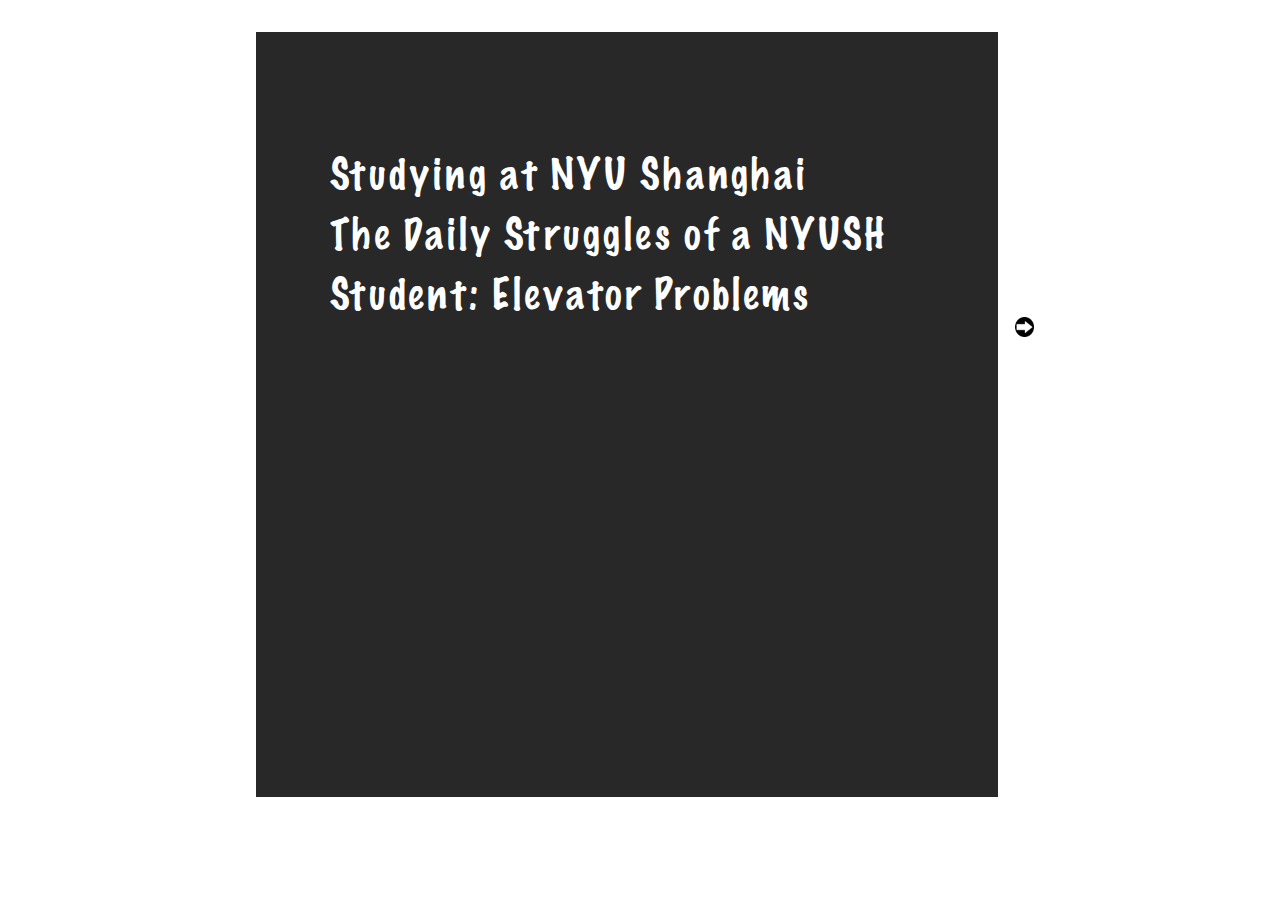
<file: page1/index.html>
<!DOCTYPE html>
<html>
<head>
	<title>comic project page 1</title>
	<link rel="stylesheet" type="text/css" href="css/styles.css">
</head>
<body>
	<div class="main-image" >
		<img id="main-image" src="images/set-0.png">
	</div>

	<div class="arrow" onclick="nextPicture();" value="0">
		<img src="images/next-arrow.png">	
	</div>

	<div class="textbox" id="textbox">

		<p id="innertext">
		Studying at NYU Shanghai
		<br>
		The Daily Struggles of a NYUSH Student: Elevator Problems </p>
		
	</div>

<!-- Music: https://www.bensound.com -->
<embed name="memories" src="resources/bensound-memories.mp3" loop="false" hidden="true" autostart="true"></embed>


</body>
<script type="text/javascript" src="js/scripts.js"></script>
</html>
</file>
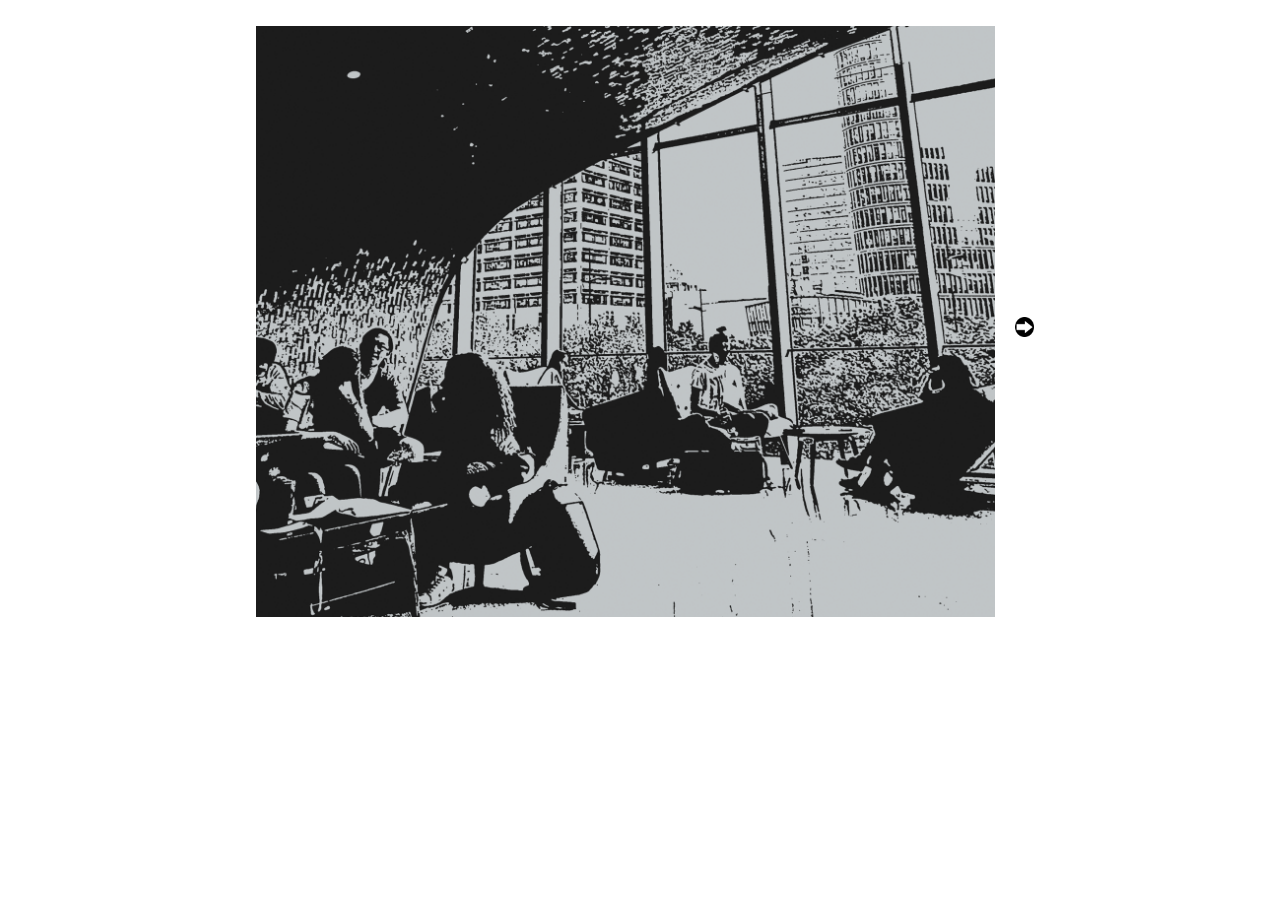
<file: page2/index.html>
<!DOCTYPE html>
<html>
<head>
	<title>comic project page 2</title>
	<link rel="stylesheet" type="text/css" href="css/styles.css">
</head>
<body>
	<div class="main-image" >
		<img id="main-image" src="images/caf-0.png">
	</div>

	<div class="arrow" onclick="nextPicture();" value="0">
		<img src="images/next-arrow.png">	
	</div>

	<!-- Music: https://www.bensound.com -->
	<embed name="memories" src="resources/bensound-acousticbreeze.mp3" loop="false" hidden="true" autostart="true"></embed>


</body>
<script type="text/javascript" src="js/scripts.js"></script>
</html>
</file>
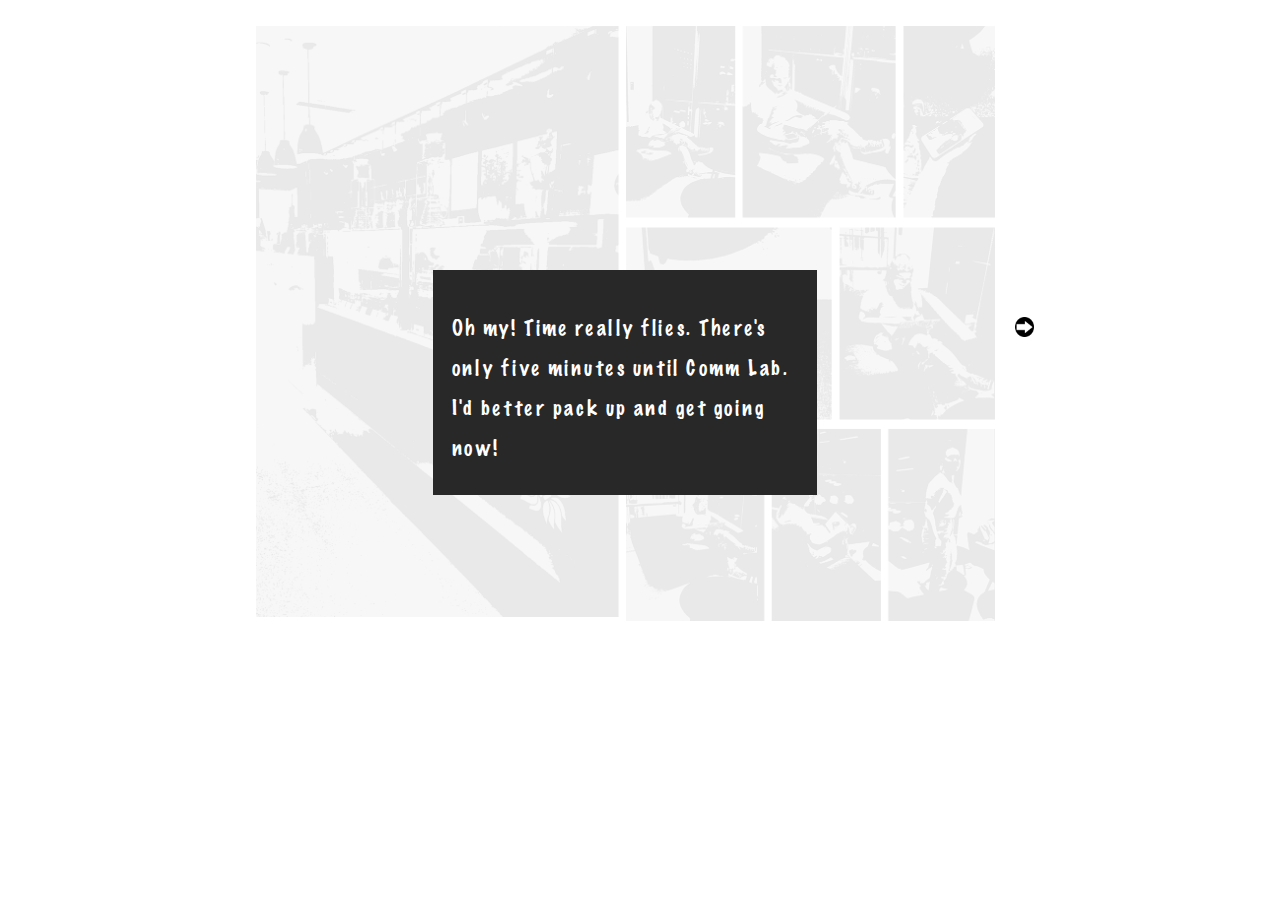
<file: page3/index.html>
<!DOCTYPE html>
<html>
<head>
	<title>comic project page 3</title>
	<link rel="stylesheet" type="text/css" href="css/styles.css">

</head>
<body>

	<div class="left-page" id="left-page">
		<img src="images/cafe-0.png">
	</div>
	<div class="right-page" id="right-page">
		
		<div class="rows" id="row-1">
			<img src="images/cafe-1.png">
		</div>
		
		<div class="rows" id="row-2">
			<img src="images/cafe-2.png">	
		</div>

		<div class="rows" id="row-3">
			<img src="images/cafe-3.png">

			
		</div>
	</div>



	<div class="arrow" onclick="nextPicture();" value="0">
		<img src="images/next-arrow.png">	
	</div>


	<div class="textbox" id="textbox">

		<p>
		Oh my! Time really flies. There's only five minutes until Comm Lab. I'd better pack up and get going now! </p>
		
	</div>

	<embed name="clock-tick" src="resources/clock-tick.mp3" loop="false" hidden="true" autostart="true"></embed>

</body>
<script type="text/javascript" src="js/scripts.js"></script>
	</html>
</file>
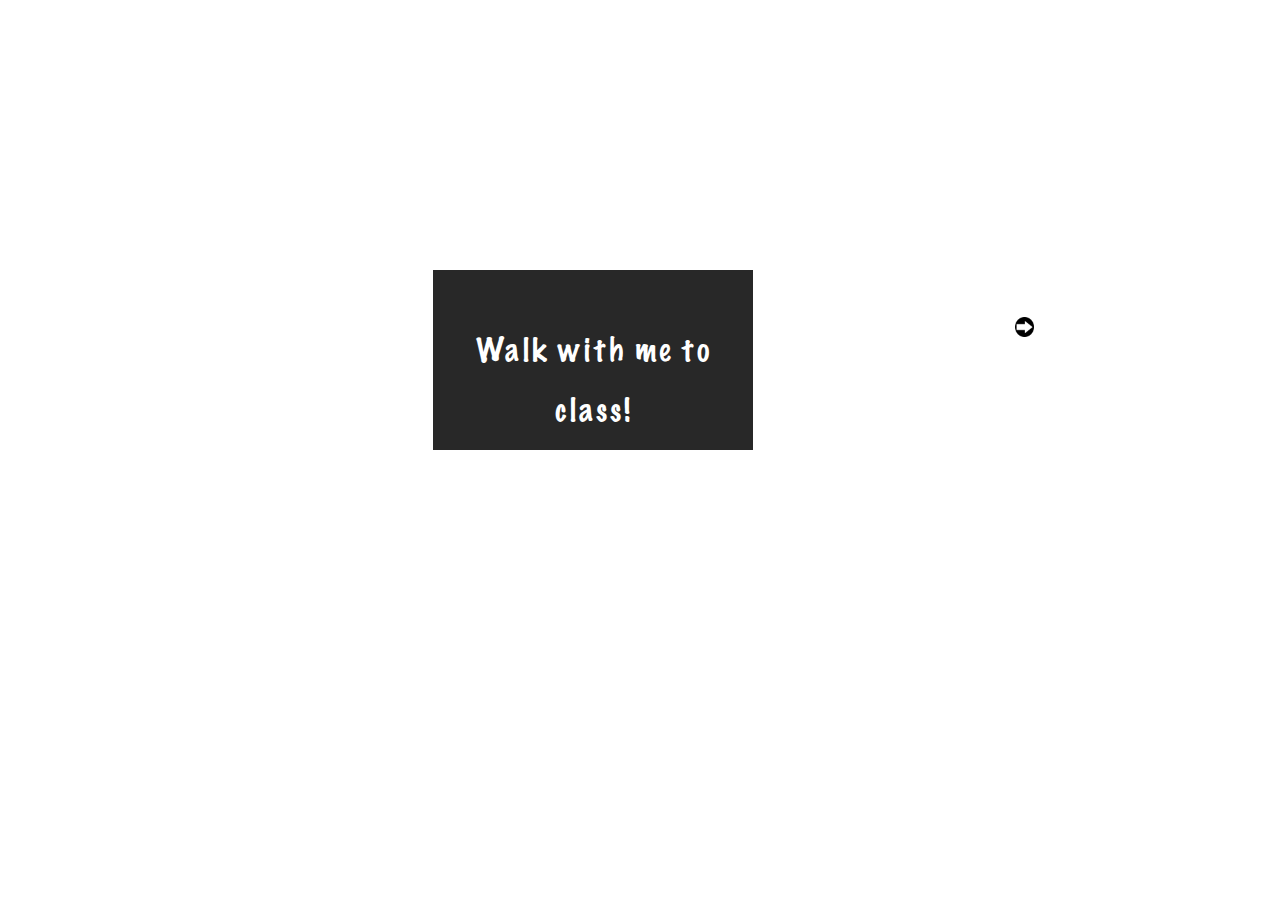
<file: page4/index.html>
<!DOCTYPE html>
<html>
<head>
  <title>comic project page 4</title>
  <link rel="stylesheet" type="text/css" href="css/styles.css">
</head>
<body>
  <div class="main-image" >
    <img id="main-image" src="images/walk-0.png">
  </div>

  <div class="arrow" onclick="nextPicture();" value="0">
    <img src="images/next-arrow.png"> 
  </div>


  <div class="textbox" id="textbox">

    <p>Walk with me to class! </p>
    
  </div>

  <embed name="clock-tick" src="resources/clock-tick.mp3" loop="false" hidden="true" autostart="true"></embed>



</body>
<script type="text/javascript" src="js/scripts.js"></script>
</html>
</file>
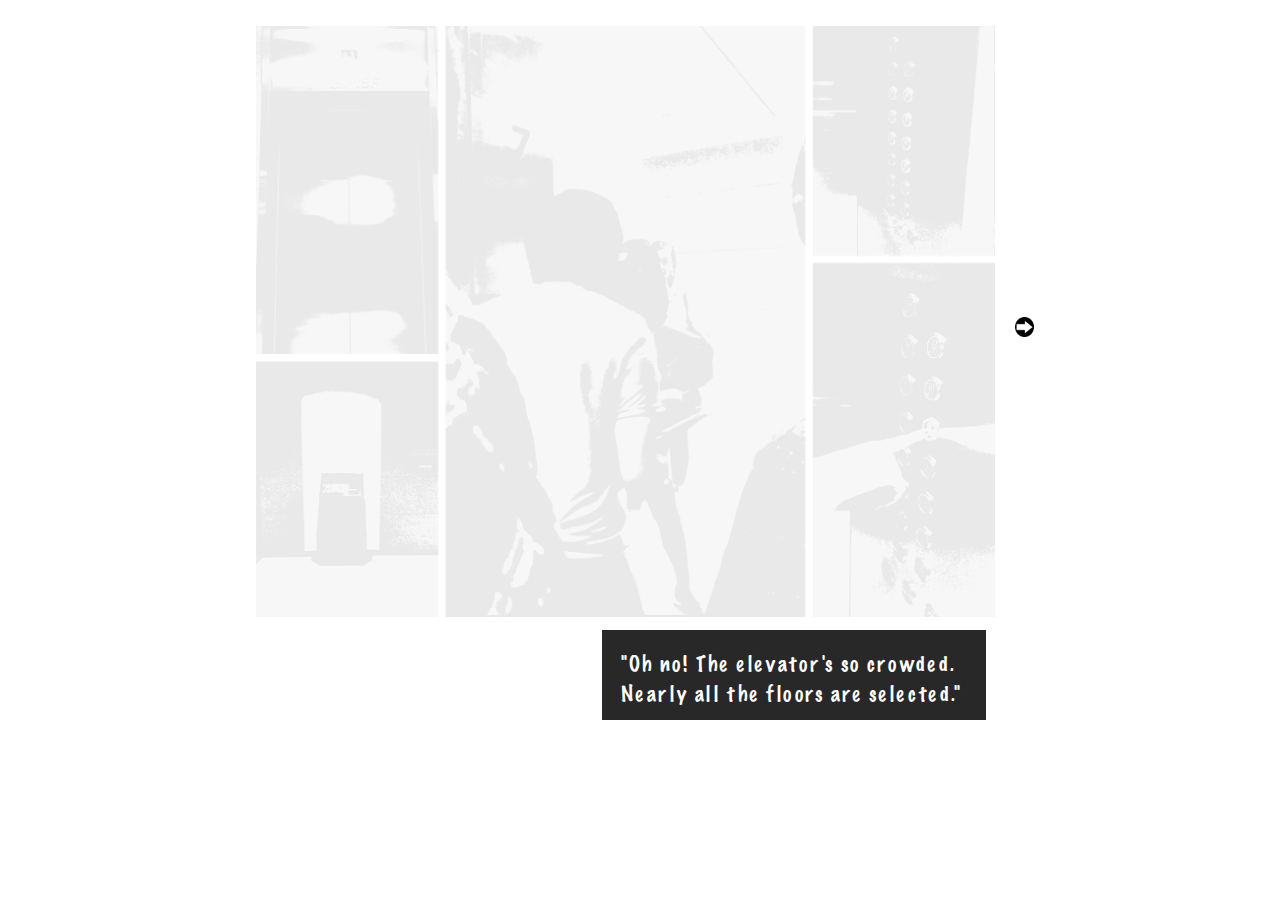
<file: page5/index.html>
<!DOCTYPE html>
<html>
<head>
	<title>comic project page 5</title>
	<link rel="stylesheet" type="text/css" href="css/styles.css">
</head>
<body>
	<div class="main-image" >
		<img id="main-image" src="images/ele-0.png">
	</div>

	<div class="arrow" onclick="nextPicture();" value="0">
				<img src="images/next-arrow.png">	
		</div>

		<div class="textbox" id="textbox">

		<p id="innertext">
		"Oh no! The elevator's so crowded. Nearly all the floors are selected." </p>
		
	</div>

	<embed name="clock-tick" src="resources/clock-tick.mp3" loop="false" hidden="true" autostart="true"></embed>
		


</body>
	<script type="text/javascript" src="js/scripts.js"></script>
</html>
</file>
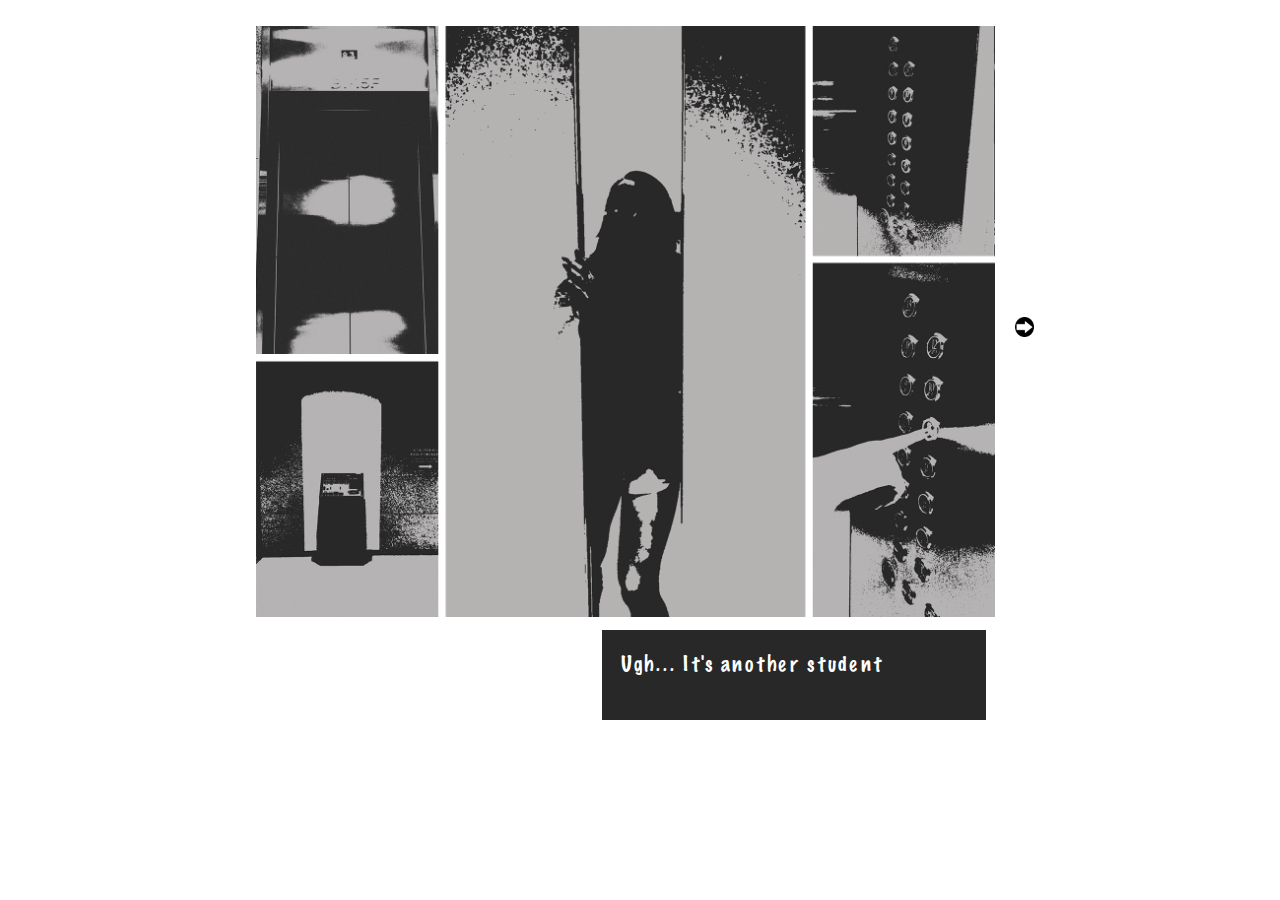
<file: page6/index.html>
<!DOCTYPE html>
<html>
<head>
	<title>comic project page 6</title>
	<link rel="stylesheet" type="text/css" href="css/styles.css">
</head>
<body>
	<div class="main-image" >
		<img id="main-image" src="images/clos-1.png">
	</div>

	<div class="arrow" onclick="nextPicture();" value="0">
				<img src="images/next-arrow.png">	
		</div>

		<div class="textbox" id="textbox">

		<p id="innertext">
		Ugh... It's another student </p>
		
	</div>
	<embed name="clock-tick" src="resources/clock-tick.mp3" loop="false" hidden="true" autostart="true"></embed>


</body>
	<script type="text/javascript" src="js/scripts.js"></script>
</html>
</file>
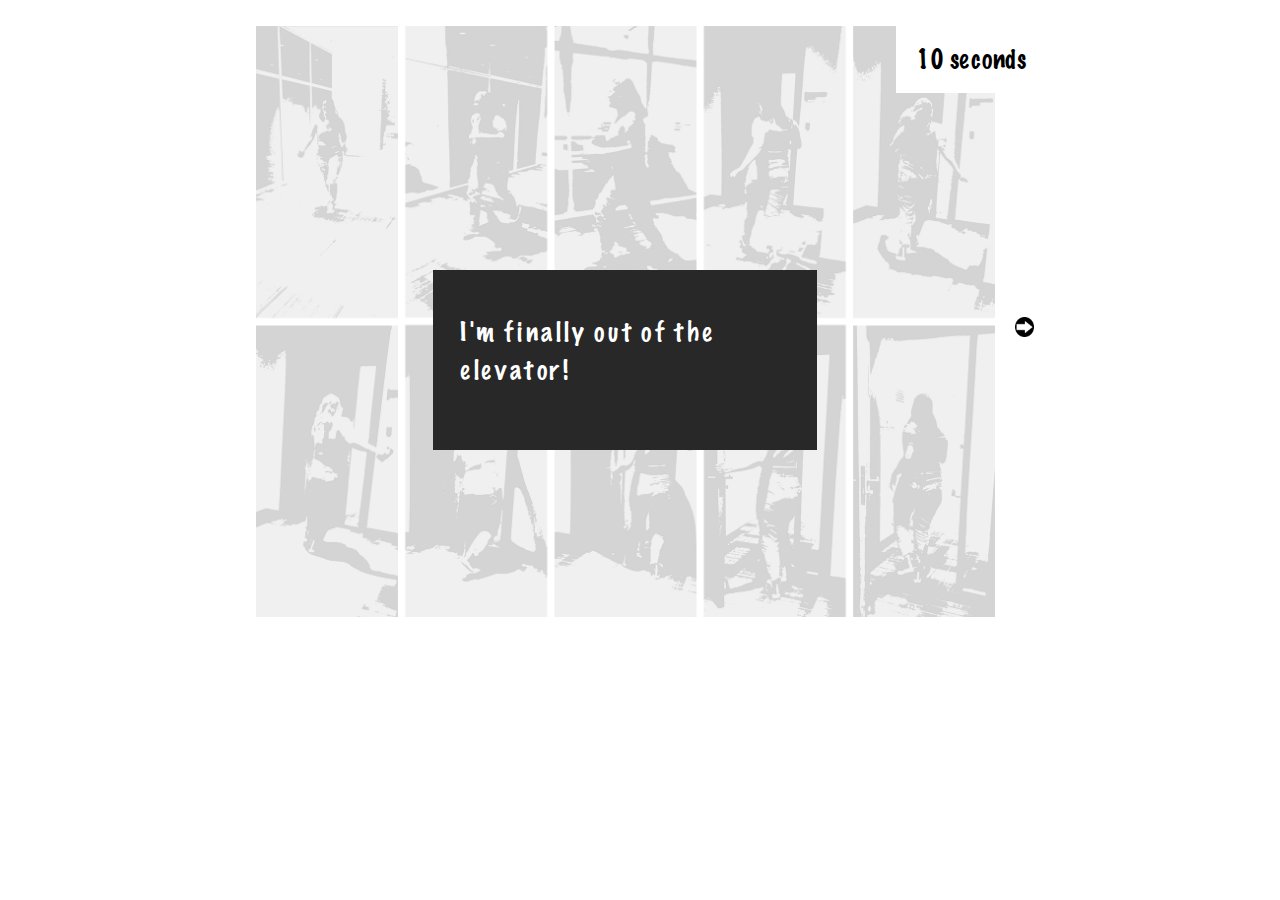
<file: page7/index.html>
<!DOCTYPE html>
<html>
<head>
  <title>comic project page 7</title>
  <link rel="stylesheet" type="text/css" href="css/styles.css">
</head>
<body>
  <div class="main-image" >
    <img id="main-image" src="images/run-0.png">
  </div>

  <div class="arrow" onclick="nextPicture();" value="0">
        <img src="images/next-arrow.png"> 
    </div>

    <div class="textbox" id="textbox">

    <p id="innertext">
      I'm finally out of the elevator! 
     </p>
    
  </div>

  <div class="seconds">
    <span id="count">10</span> seconds
  </div>

  <embed name="clock-tick" src="resources/clock-tick.mp3" loop="false" hidden="true" autostart="true"></embed>
    


</body>
  <script type="text/javascript" src="js/scripts.js"></script>
</html>
</file>
<file: page1/css/styles.css>
body {
  margin: 0;
  padding: 0;

  display: flex;
  flex-wrap: wrap;
  flex-direction: row;

  flex-basis: auto;
  flex-grow: 1;
  width: 76%;
  margin-top: 2%;
  margin-left: 20%;
  

}
.main-image {
  width: 76%;
}

body img {
  width: 100%;
}

.arrow {

  width: 2%;
  margin-top: 30%;
  margin-left: 2%;
}

@font-face {
    font-family: markerFelt;
    src: url(../resources/MarkerFelt.ttc);
}



.textbox {
  position: fixed;
  background-color: rgba(40,40,40,1);
  width: 58%;
  left: 20%;
  top: 3.5%;
  height: 85%;
  z-index: 10;

  
  margin: 0;
  padding: 0;
}

.textbox p {
  padding: 10%;
  line-height: 1.5em;
  font-size: 40px;
  text-align: left;
  font-family: markerFelt;
  color: white;
  letter-spacing: 2px;
}
</file>
<file: page2/css/styles.css>
body {
  margin: 0;
  padding: 0;

  display: flex;
  flex-wrap: wrap;
  flex-direction: row;

  flex-basis: auto;
  flex-grow: 1;
  width: 76%;
  margin-top: 2%;
  margin-left: 20%;
  

}
.main-image {
  width: 76%;
}

body img {
  width: 100%;
}

.arrow {

  width: 2%;
  margin-top: 30%;
  margin-left: 2%;
}
</file>
<file: page3/css/styles.css>
body {
	margin: 0;
	padding: 0;

	display: flex;
	flex-wrap: wrap;
	flex-direction: row;

	flex-basis: auto;
	flex-grow: 1;
	
	
	width: 76%;
	margin-top: 2%;
	margin-left: 20%;
}

.left-page {
	width: 38%;
}

.left-page img {
	width: 100%;
}

.right-page {
	display: flex;
	flex-direction: column;
	width: 38%;
}

.right-page img {
	width: 100%;
}


.rows {
	height: 33%
}

.arrow {
	width: 2%;
	margin-top: 30%;
	margin-left: 2%;
}
.arrow img {
	width: 100%;
}

@font-face {
    font-family: markerFelt;
    src: url(../resources/MarkerFelt.ttc);
}

.textbox {
	position: fixed;
	background-color: rgb(40,40,40);
	width: 30%;
	left: 33.85%;
	top: 30%;
	height: 25%;
	z-index: 10;

	
	margin: 0;
	padding: 0;
}

.textbox p {
	padding: 5%;
	line-height: 2em;
	font-size: 20px;
	text-align: left;
	font-family: markerFelt;
	color: white;
	letter-spacing: 2px;
}
</file>
<file: page4/css/styles.css>
body {
	margin: 0;
	padding: 0;

	display: flex;
	flex-wrap: wrap;
	flex-direction: row;

	flex-basis: auto;
	flex-grow: 1;
	
	
	width: 76%;
	margin-top: 2%;
	margin-left: 20%;
}
.main-image {
  width: 76%;
}

body img {
  width: 100%;
}

.arrow {
	width: 2%;
	margin-top: 30%;
	margin-left: 2%;
}
.arrow img {
	width: 100%;
}

@font-face {
    font-family: markerFelt;
    src: url(../resources/MarkerFelt.ttc);
}

.textbox {
	position: fixed;
	background-color: rgb(40,40,40);
	width: 25%;
	left: 33.85%;
	top: 30%;
	height: 20%;
	z-index: 10;

	
	margin: 0;
	padding: 0;
}

.textbox p {
	padding: 7%;
	line-height: 2em;
	letter-spacing: 2px;
	font-size: 30px;
	text-align: center;
	font-family: markerFelt;
	color: white;
	letter-spacing: 2px;
}
</file>
<file: page5/css/styles.css>
body {
	margin: 0;
	padding: 0;

	display: flex;
	flex-wrap: wrap;
	flex-direction: row;

	flex-basis: auto;
	flex-grow: 1;
	width: 76%;
	margin-top: 2%;
	margin-left: 20%;
	


}
.main-image {
	width: 76%;
}

body img {
	width: 100%;
}

.arrow {

	width: 2%;
	margin-top: 30%;
	margin-left: 2%;
}

@font-face {
    font-family: markerFelt;
    src: url(../resources/MarkerFelt.ttc);
}

.textbox {
	position: fixed;
	background-color: rgb(40,40,40);
	width: 30%;
	left: 47%;
	top: 70%;
	height: 10%;
	z-index: 10;

	
	margin: 0;
	padding: 0;
}

.textbox p {
	padding-left: 5%;
	line-height: 1.5em;
	font-size: 20px;
	text-align: left;
	font-family: markerFelt;
	color: white;
	letter-spacing: 2px;
}
</file>
<file: page6/css/styles.css>
body {
	margin: 0;
	padding: 0;

	display: flex;
	flex-wrap: wrap;
	flex-direction: row;

	flex-basis: auto;
	flex-grow: 1;
	width: 76%;
	margin-top: 2%;
	margin-left: 20%;
	


}
.main-image {
	width: 76%;
}

body img {
	width: 100%;
}

.arrow {

	width: 2%;
	margin-top: 30%;
	margin-left: 2%;
}

@font-face {
    font-family: markerFelt;
    src: url(../resources/MarkerFelt.ttc);
}


.textbox {
	position: fixed;
	background-color: rgb(40,40,40);
	width: 30%;
	left: 47%;
	top: 70%;
	height: 10%;
	z-index: 10;

	
	margin: 0;
	padding: 0;
}

.textbox p {
	padding-left: 5%;
	line-height: 1.5em;
	font-size: 20px;
	text-align: left;
	font-family: markerFelt;
	color: white;
	letter-spacing: 2px;
}
</file>
<file: page7/css/styles.css>
body {
	margin: 0;
	padding: 0;

	display: flex;
	flex-wrap: wrap;
	flex-direction: row;

	flex-basis: auto;
	flex-grow: 1;
	width: 76%;
	margin-top: 2%;
	margin-left: 20%;

	font-family: markerFelt;
	


}
.main-image {
	width: 76%;
}

body img {
	width: 100%;
}

.arrow {

	width: 2%;
	margin-top: 30%;
	margin-left: 2%;
}

@font-face {
    font-family: markerFelt;
    src: url(../resources/MarkerFelt.ttc);
}


.textbox {
	position: fixed;
	background-color: rgb(40,40,40);
	width: 30%;
	left: 33.85%;
	top: 30%;
	height: 20%;
	z-index: 10;

	
	margin: 0;
	padding: 0;
}

.textbox p {
	padding: 5%;
	padding-left: 7%;
	line-height: 1.5em;
	font-size: 25px;
	text-align: left;
	font-family: markerFelt;
	color: white;
	letter-spacing: 2px;
}

.seconds {
	position: fixed;
	left: 70%;
	background-color: white;
	width: 200px;
	padding: 20px;
	font-size: 25px;

}
</file>
